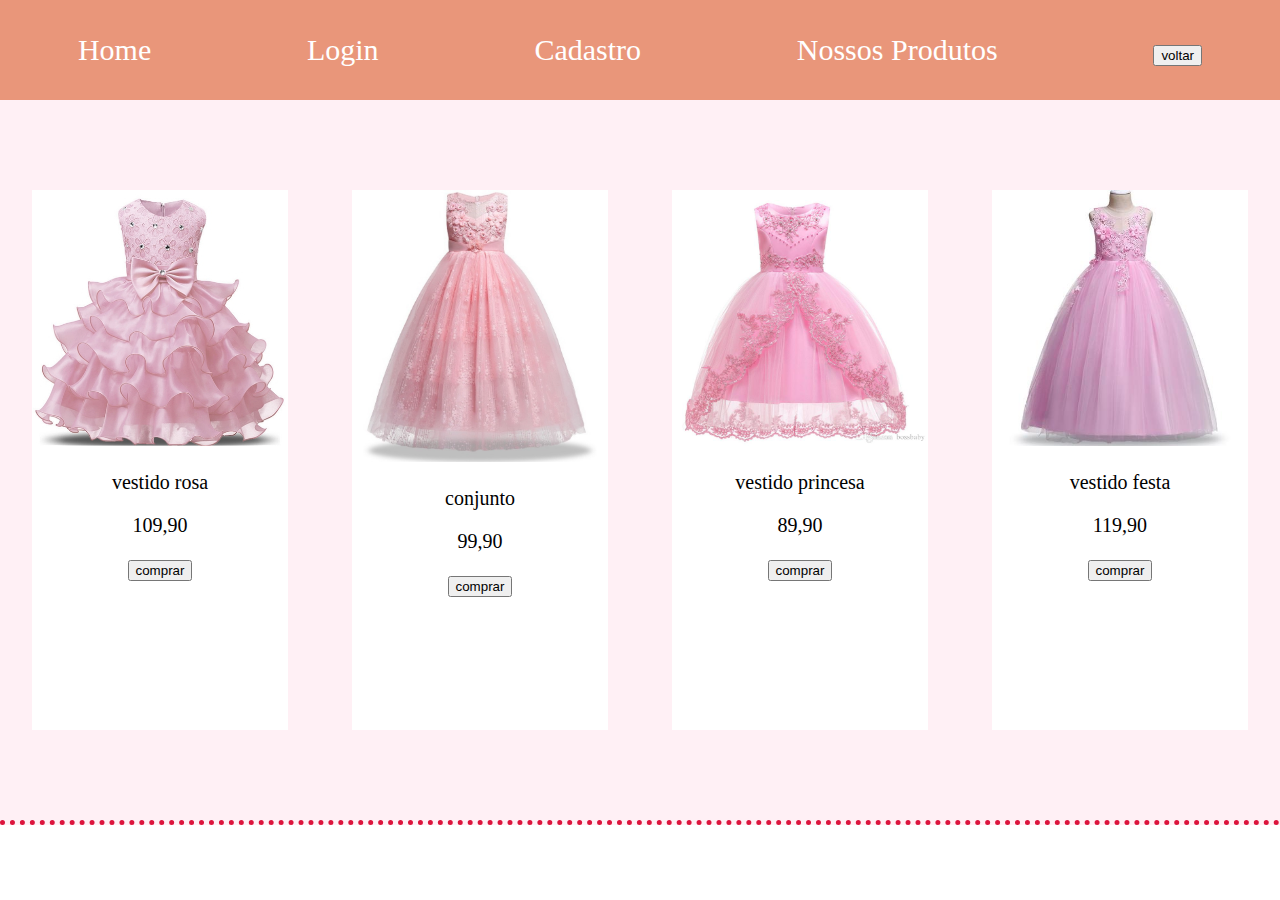
<file: loja-site/index.html>
<!DOCTYPE html>
<html lang="pt-br">
<head>
    <meta charset="UTF-8">
    <meta http-equiv="X-UA-Compatible" content="IE=edge">
    <meta name="viewport" content="width=device-width, initial-scale=1.0">
    <link rel="stylesheet" href="style.css">
    <title>Document</title>
</head>
<body>

    <div class="menu">

        <a href=""> Home </a>
        <a href=""> Login </a> 
        <a href="formulario.html"> Cadastro </a>
        <a href=""> Nossos Produtos </a>
        <a href="formulario.html"> <button> voltar</button></a>


    </div>
    

    <div class="produtos">
        <div class= produtos1


        > <img src="bolado.jpg" alt="vestido" width="100%">
        <p> vestido rosa</p>
        <p> 109,90</p>
        <button> comprar</button>

        
    </div>


        <div class= produtos2 
        > <img src="daminha.jpg" alt="" width="100%">
        <p> conjunto</p>
        <p> 99,90</p>
        <button> comprar</button>

    
    </div>

        <div class= produtos3
        > <img src="wear-explos-o-infantil-vestido-de-arrasto.jpg" alt=""  width="100%">
        <p>vestido princesa</p>
        <p> 89,90</p>
        <button> comprar</button>
    
    </div>

        <div class= produtos4
        
         ><img src="festa.jpg" alt="" width="100%">
         <p> vestido festa</p>
         <p>  119,90</p>
         <button> comprar </button> 
         


    
        </div>
        </div> 
        


    </div>

    <div >

    </div>

    <div>

    </div>

</body>
</html>
</file>
<file: loja-site/style.css>
body{

    margin: 0;
    padding: 0;
}

.menu{

    height: 100px;
    width: 100%;
    background-color: darksalmon;
    font-size: 30px;
    display: flex;
    justify-content: space-between;
    position: fixed;

}

a{
    color: white;
    margin: auto;
    text-decoration: none;
}

.produtos{
    height: 80vh;
    width: 100vw;
    background-color: lavenderblush;
    border-bottom:dotted 5px crimson;
    padding-top: 100px;
    display: flex; 
    justify-content: space-between;
    font-size: 20px;


    }

        
.produtos1{background-color: white;
    height:60vh ;
    width: 20vw;
    margin:auto ;
    text-align-last: center;


}
.produtos2{background-color:white;
    height:60vh ;
    width: 20vw;
    margin:auto ;
    text-align-last: center;

}
.produtos3{background-color: white;
    height:60vh ;
    width: 20vw;
    margin:auto ;
    text-align-last: center;
    
    
}
.produtos4{background-color: white;
    height:60vh ;
    width: 20vw;
     margin:auto ;
     text-align-last: center;
     
}
.button{
    bottom: 0;
}
</file>
